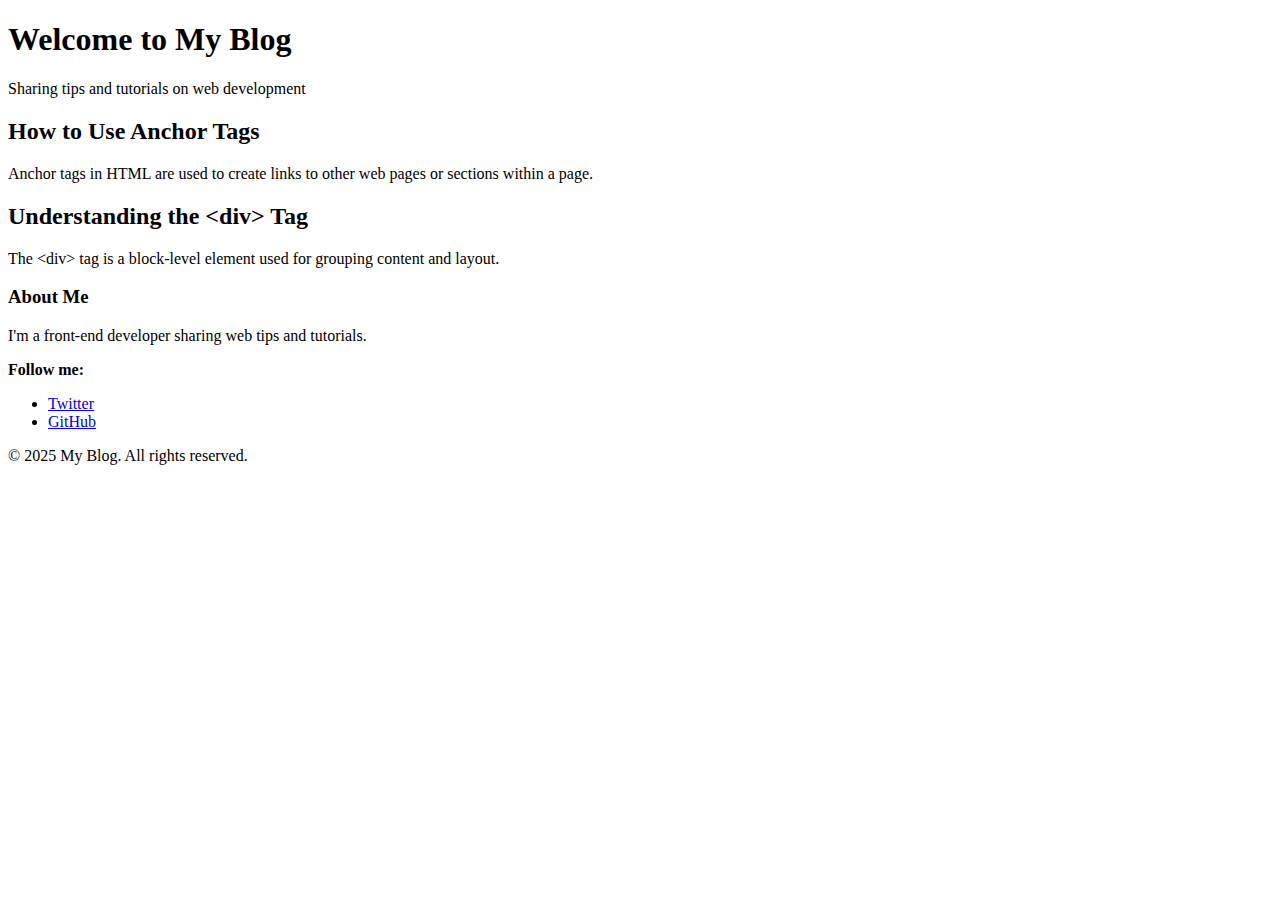
<file: article_aside_main.html>
<!DOCTYPE html>
<html lang="en">
<head>
  <meta charset="UTF-8">
  <title>My Blog</title>
</head>
<body>

  <header>
    <h1>Welcome to My Blog</h1>
    <p>Sharing tips and tutorials on web development</p>
  </header>

  <main>
    <!-- Section for blog posts -->
    <section>
      <article>
        <h2>How to Use Anchor Tags</h2>
        <p>Anchor tags in HTML are used to create links to other web pages or sections within a page.</p>
      </article>

      <article>
        <h2>Understanding the &lt;div&gt; Tag</h2>
        <p>The &lt;div&gt; tag is a block-level element used for grouping content and layout.</p>
      </article>
    </section>

    <!-- Sidebar or extra info -->
    <aside>
      <h3>About Me</h3>
      <p>I'm a front-end developer sharing web tips and tutorials.</p>
      <p><strong>Follow me:</strong></p>
      <ul>
        <li><a href="#">Twitter</a></li>
        <li><a href="#">GitHub</a></li>
      </ul>
    </aside>
  </main>

  <footer>
    <p>&copy; 2025 My Blog. All rights reserved.</p>
  </footer>

</body>
</html>
</file>
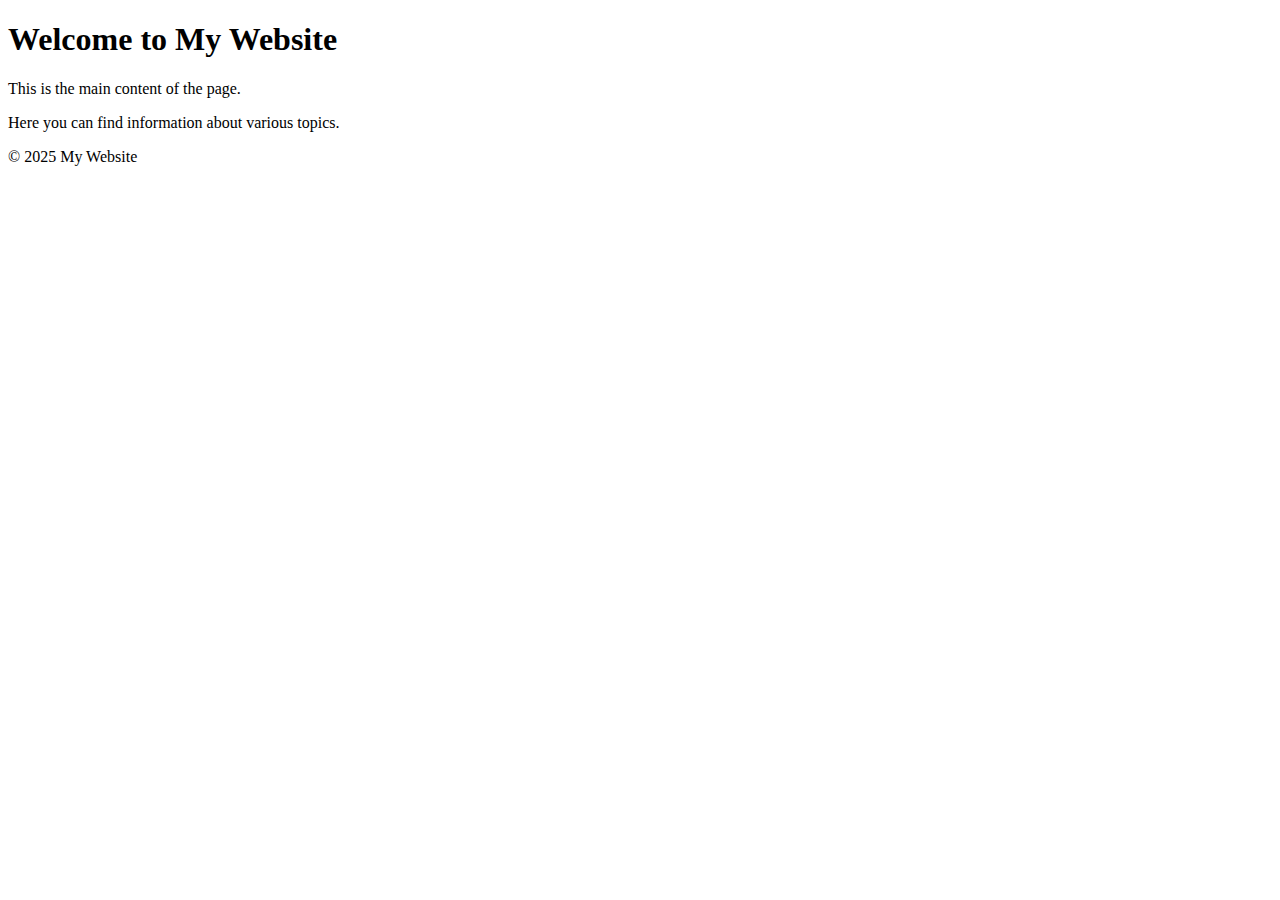
<file: div_tag.html>
<!DOCTYPE html>
<html lang="en">
<head>
    <meta charset="UTF-8">
    <meta name="viewport" content="width=device-width, initial-scale=1.0">
    <title>Div Tag Example</title>
</head>
<body>
    <div id="header" class="test">
        <h1>Welcome to My Website</h1>
    </div>

    <div id="main-content">
        <p>This is the main content of the page.</p>
        <p>Here you can find information about various topics.</p>
    </div>

    <div id="footer" class="test">
        <p>© 2025 My Website</p>
    </div>

    
</body>
</html>
</file>
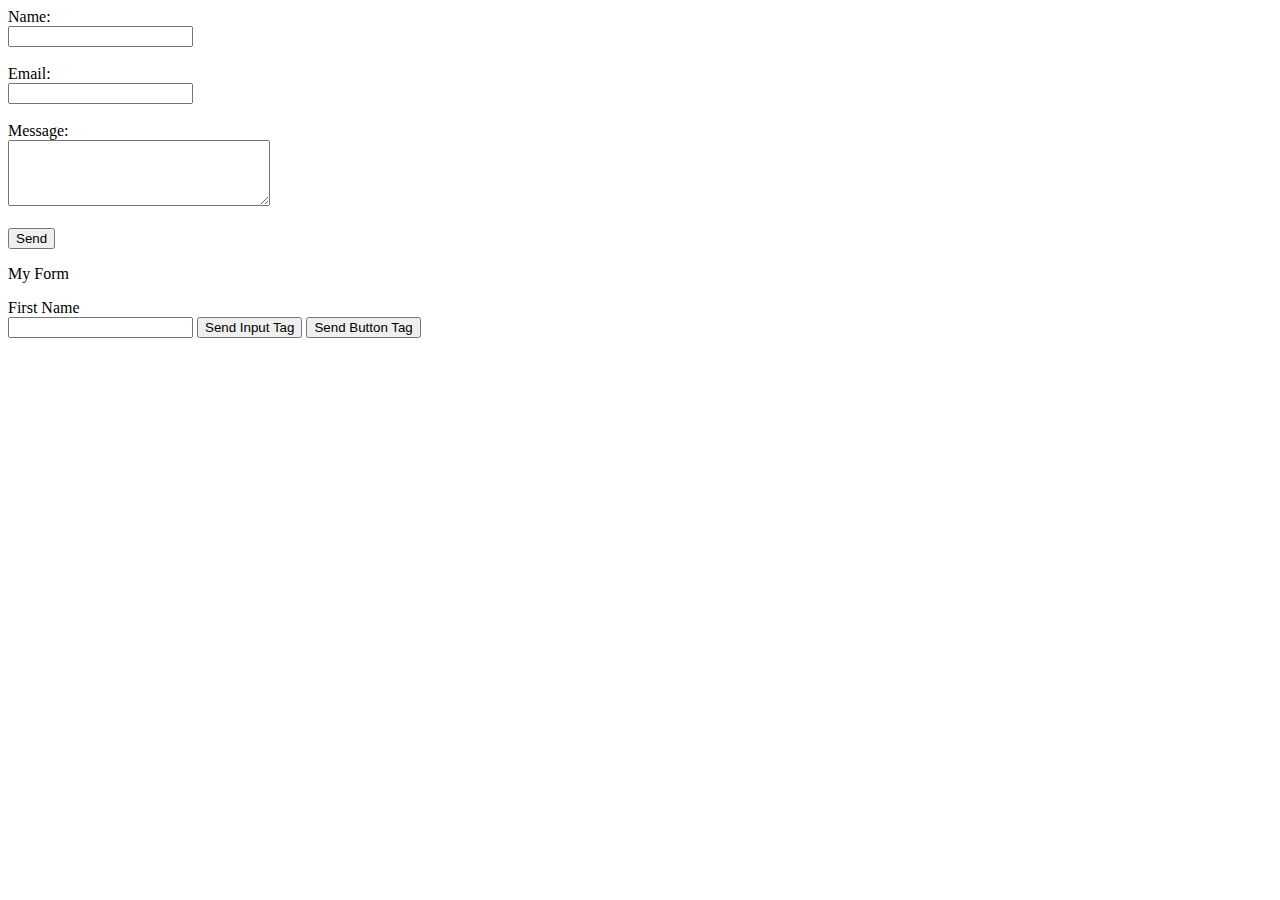
<file: forms.html>
<!DOCTYPE html>
<html lang="en">
<head>
    <meta charset="UTF-8">
    <meta name="viewport" content="width=device-width, initial-scale=1.0">
    <title>Forms</title>
</head>
<body>
    <form action="/myscript" method="post">
        <label for="name">Name:</label><br>
        <input type="text" id="name" name="name" required><br><br>
      
        <label for="email">Email:</label><br>
        <input type="email" id="email" name="email" required><br><br>
      
        <label for="message">Message:</label><br>
        <textarea id="message" name="message" rows="4" cols="30"></textarea><br><br>
      
        <input type="submit" value="Send">
      </form>




      <P>My Form</P>
      <form id="myform" action="/myscript" method="post">
        <label for="txtName">First Name</label></br>
        <input id="txtName" name="first_name" type="text"/>
      <input type="submit" value="Send Input Tag">
        <button id="btnSubmit2"  type="resetl" value="Send2" name="button_send">Send Button Tag</button>



      </form>
</body>
</html>
</file>
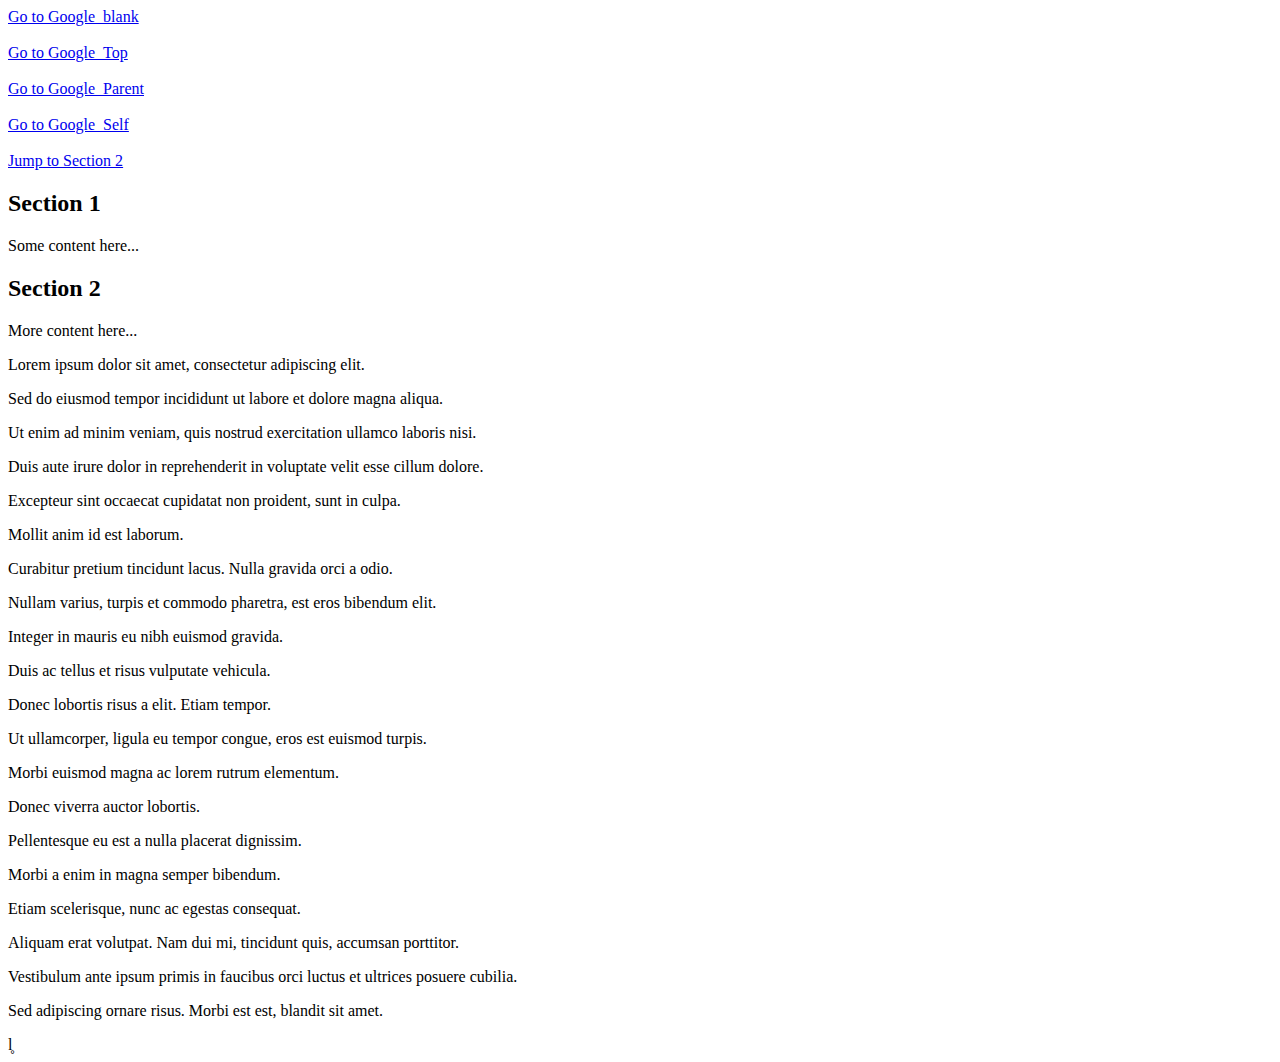
<file: hyperlinks_anchorlinks.html>
<!DOCTYPE html>
<html lang="en">
<head>
    <meta charset="UTF-8">
    <meta name="viewport" content="width=device-width, initial-scale=1.0">
    <title>Links and Navigationl̥</title>
</head>
<body>
    <a href="https://www.google.com/" target="_blank">Go to Google_blank</a><br><br>
    <a href="https://www.google.com/" target="_top">Go to Google_Top</a><br><br>
    <a href="https://www.google.com/" target="_parent">Go to Google_Parent</a><br><br>
    <a href="https://www.google.com/" target="_self">Go to Google_Self</a><br><br>






  <a href="#jump_here">Jump to Section 2</a>

  <h2 id="section1">Section 1</h2>
  <p>Some content here...</p>

  <h2 id="section2">Section 2</h2>
  <p>More content here...</p>
  <p>Lorem ipsum dolor sit amet, consectetur adipiscing elit.</p>
<p>Sed do eiusmod tempor incididunt ut labore et dolore magna aliqua.</p>
<p>Ut enim ad minim veniam, quis nostrud exercitation ullamco laboris nisi.</p>
<p>Duis aute irure dolor in reprehenderit in voluptate velit esse cillum dolore.</p>
<p>Excepteur sint occaecat cupidatat non proident, sunt in culpa.</p>
<p>Mollit anim id est laborum.</p>
<p>Curabitur pretium tincidunt lacus. Nulla gravida orci a odio.</p>
<p>Nullam varius, turpis et commodo pharetra, est eros bibendum elit.</p>
<p>Integer in mauris eu nibh euismod gravida.</p>
<p id="jump_here">Duis ac tellus et risus vulputate vehicula.</p>
<p>Donec lobortis risus a elit. Etiam tempor.</p>
<p>Ut ullamcorper, ligula eu tempor congue, eros est euismod turpis.</p>
<p>Morbi euismod magna ac lorem rutrum elementum.</p>
<p>Donec viverra auctor lobortis.</p>
<p>Pellentesque eu est a nulla placerat dignissim.</p>
<p>Morbi a enim in magna semper bibendum.</p>
<p>Etiam scelerisque, nunc ac egestas consequat.</p>
<p>Aliquam erat volutpat. Nam dui mi, tincidunt quis, accumsan porttitor.</p>
<p >Vestibulum ante ipsum primis in faucibus orci luctus et ultrices posuere cubilia.</p>
<p>Sed adipiscing ornare risus. Morbi est est, blandit sit amet.</p>

l̥
    
</body>
</html>
</file>
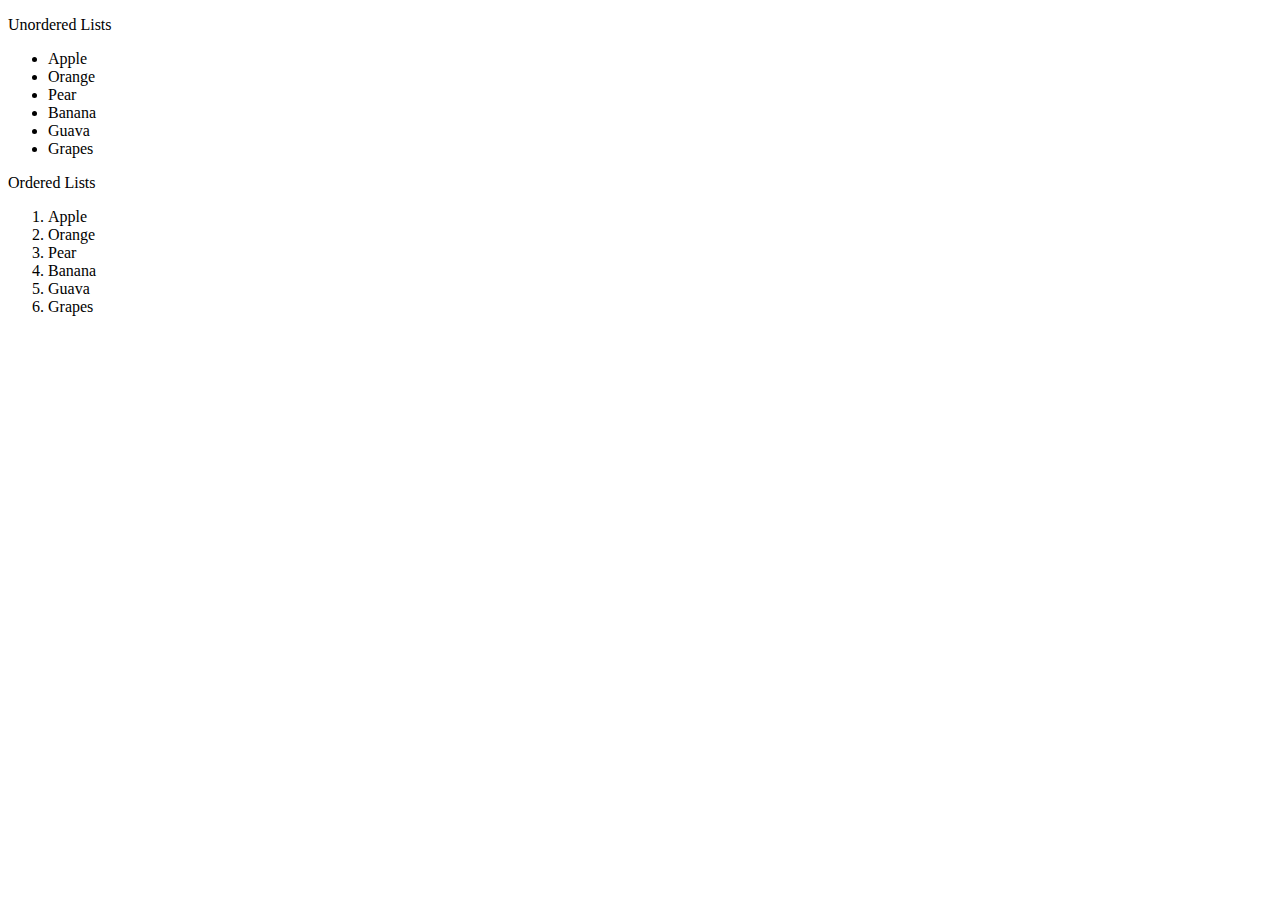
<file: lists.html>
<!DOCTYPE html>
<html lang="en">
<head>
    <meta charset="UTF-8">
    <meta name="viewport" content="width=device-width, initial-scale=1.0">
    <title>Lists</title>
</head>
<body>
    <p>Unordered Lists</p>
    <ul>
        <li>Apple</li>
        <li>Orange</li>
        <li>Pear</li>
        <li>Banana</li>
        <li>Guava</li>
        <li>Grapes</li>
    </ul>
     <p>Ordered Lists</p>
    <ol>
        <li>Apple</li>
        <li>Orange</li>
        <li>Pear</li>
        <li>Banana</li>
        <li>Guava</li>
        <li>Grapes</li>
    </ol>
</body>
</html>
</file>
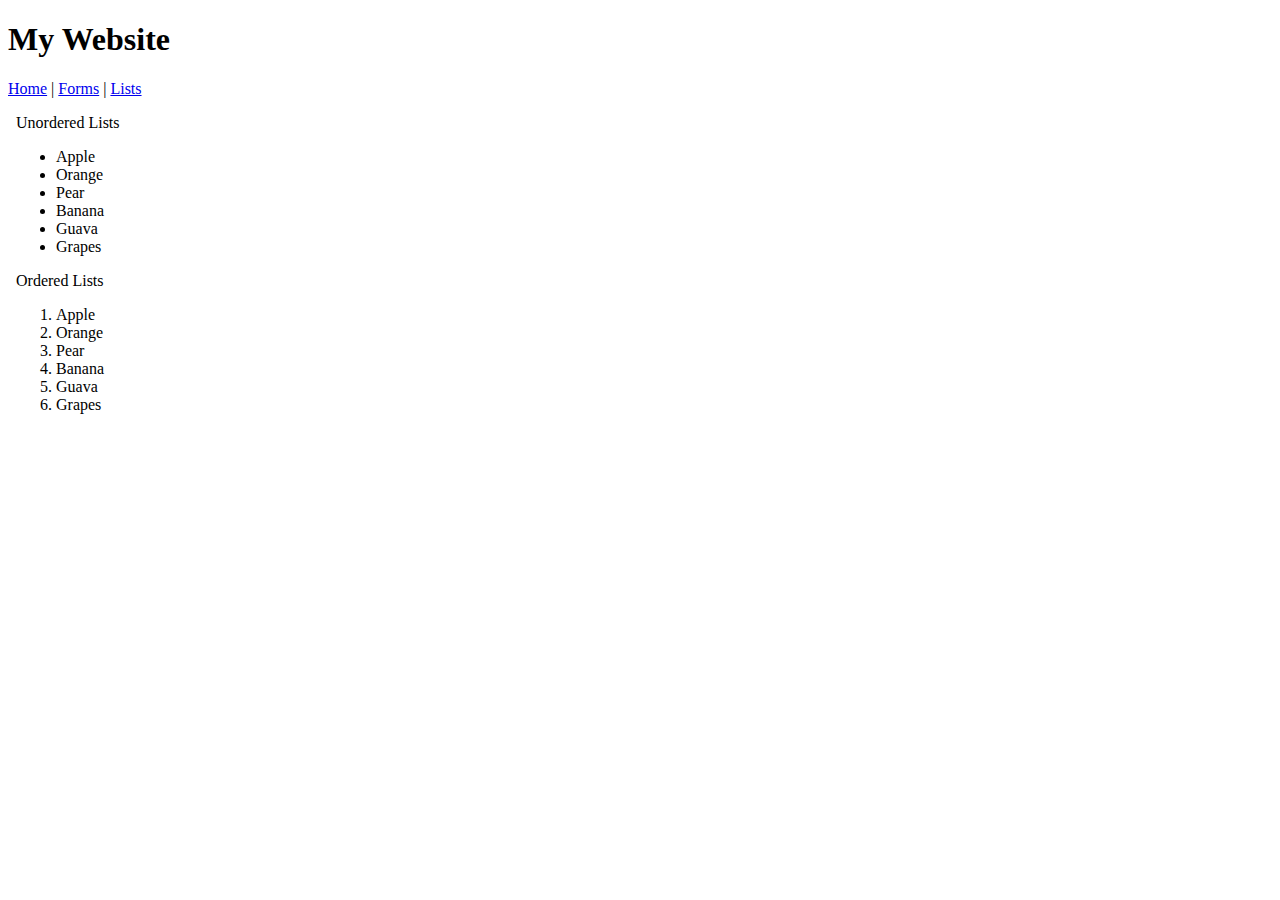
<file: navs.html>
<!DOCTYPE html>
<html lang="en">
<head>
    <meta charset="UTF-8">
    <meta name="viewport" content="width=device-width, initial-scale=1.0">
    <title>Navs</title>
</head>
<body>
   <header>
    <h1>My Website</h1>
    <nav>
      <a href="index.html">Home</a> |
      <a href="forms.html">Forms</a> |
      <a href="lists.html">Lists</a>
    </nav>
  </header>
  <iframe src="lists.html" width="100%" height="500" style="border: none;"></iframe>
</body>
</html>
</file>
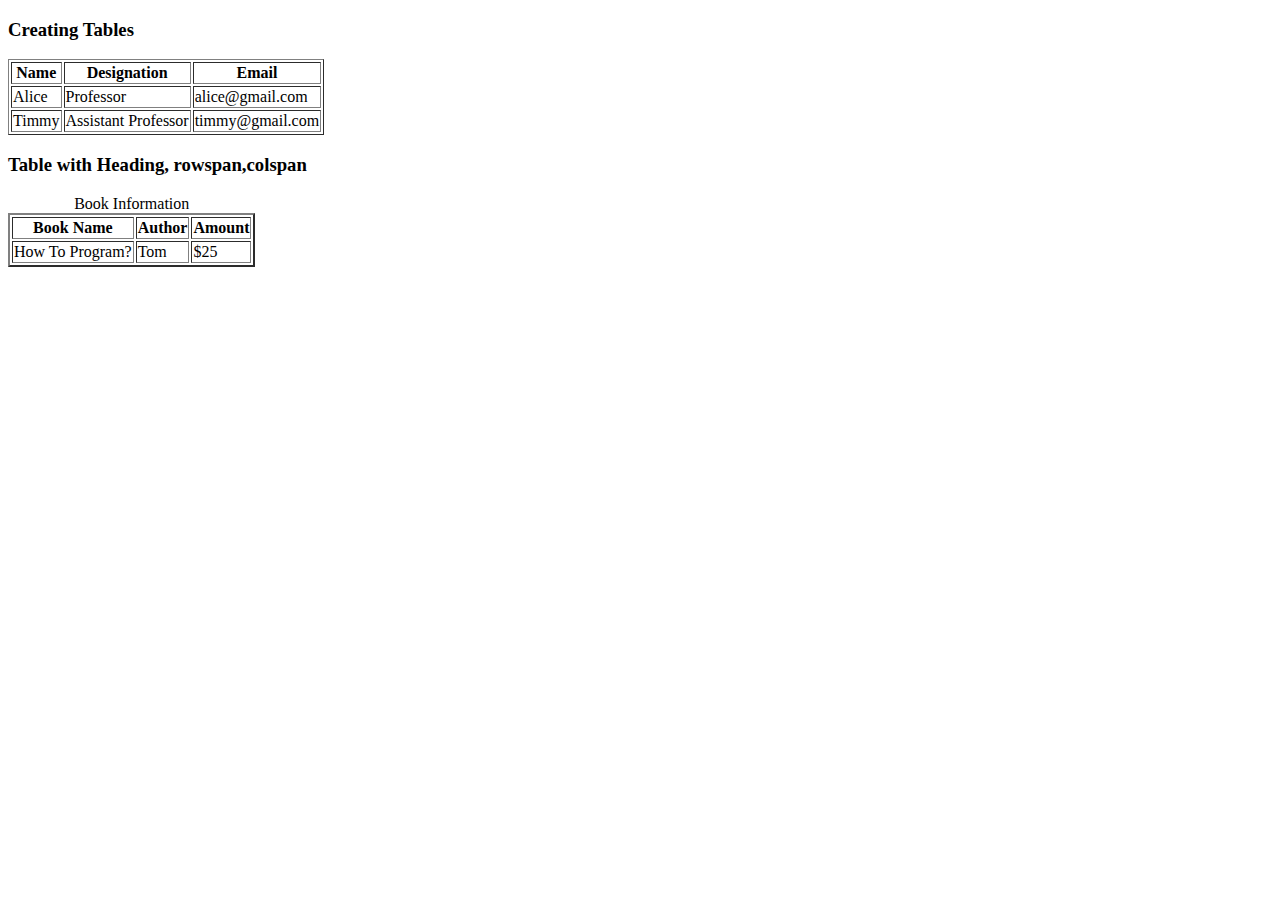
<file: tables.html>
<!DOCTYPE html>
<html lang="en">
<head>
    <meta charset="UTF-8">
    <meta name="viewport" content="width=device-width, initial-scale=1.0">
    <title>Tables Example</title>
</head>
<body>
    <h3>Creating Tables</h3>
    <table border="1">
        <tr>

            <th>Name</th>
            <th> Designation</th>
            <th>Email</th>
        </tr>
        <tr>
            <td>Alice</td>
            <td>Professor</td>
            <td>alice@gmail.com</td>
            
        </tr>
        <tr>
            <td>Timmy</td>
            <td>Assistant Professor</td>
            <td>timmy@gmail.com</td>
            
        </tr>
       
    </table>

    <h3>Table with Heading, rowspan,colspan</h3>

    <table border="2">
        <caption>Book Information</caption>
   <tr>
    <th >Book Name</th>
    <th >Author

       
           
       
    </th>
    
    <th>Amount</th>
   </tr>
   
   <tr>
    <td>How To Program?</td>
    <td>Tom</td>
    <td>$25</td>
    
 
   
    
   </tr>

    </table>

   
    
</body>
</html>
</file>
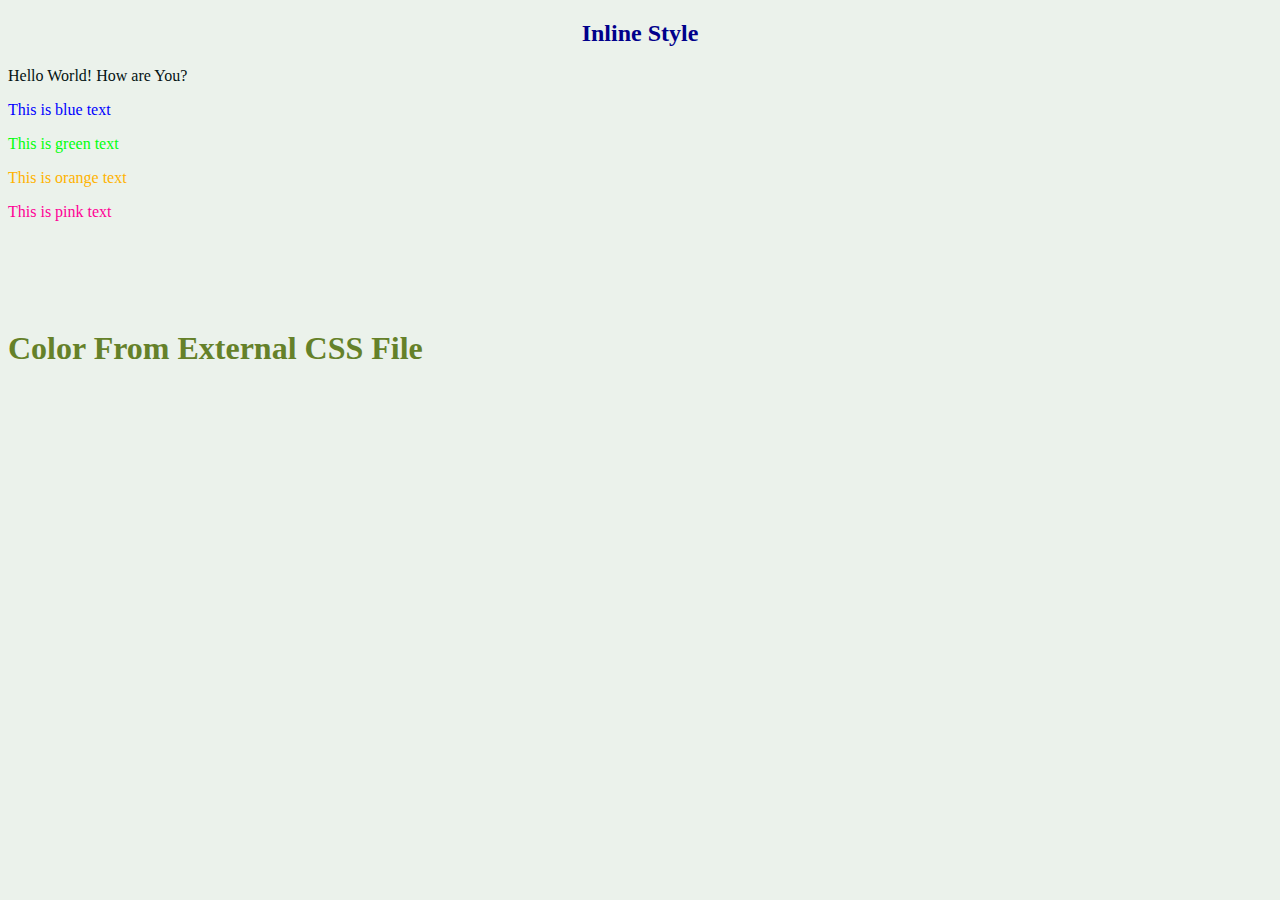
<file: Css_Practice/add_color.html>
<!DOCTYPE html>
<html lang="en">
<head>
    <meta charset="UTF-8">
    <meta name="viewport" content="width=device-width, initial-scale=1.0">
    <title>Css Colors to text</title>
    <style>
    body {
      background-color: #ebf2eb;
    }

    h2 {
      color: darkblue;
      text-align: center;
    }

   
  </style>
  <link rel="stylesheet" href="first_style.css">
</head>
 
<body>
    <h2>Inline Style</h2>
    <p style="color: rgb(4, 19, 19);">Hello World! How are You?</p>
    <p style="color: blue;">This is blue text</p>
    <p style="color: rgb(0, 255, 13);">This is green text</p>
    <p style="color: rgb(255, 179, 0);">This is orange text</p>
    <p style="color: rgb(255, 0, 149);">This is pink text</p>
<br/>
<br/>
<br/>
<br/>
 <h1>Color From External CSS File</h2>
</body>
</html>
</file>
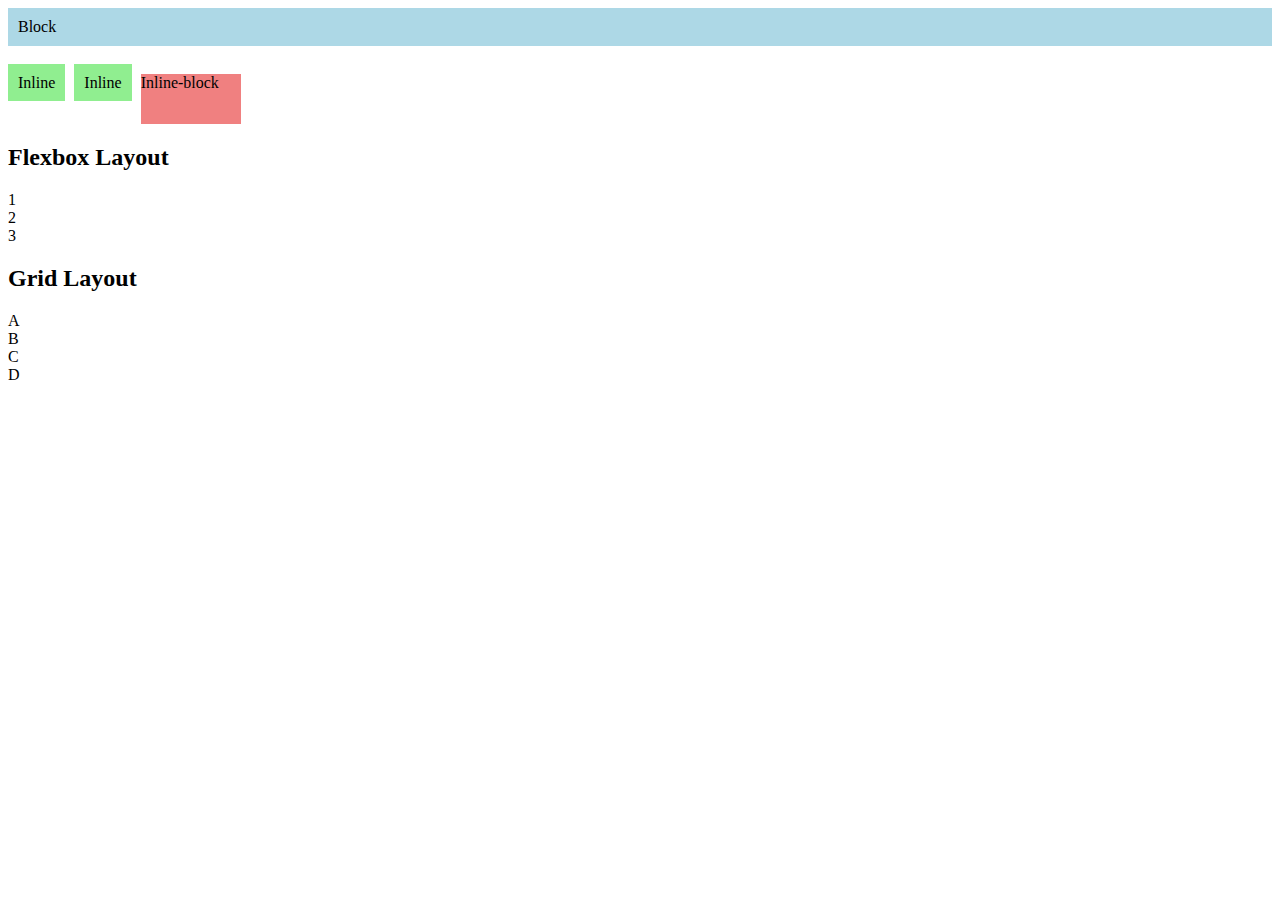
<file: Css_Practice/display_container.html>
<!DOCTYPE html>
<html lang="en">
<head>
    <meta charset="UTF-8">
    <meta name="viewport" content="width=device-width, initial-scale=1.0">
    <title>Display parameters</title>
    <link rel="stylesheet" href="display_styles.css">
     
</head>
<body>
    <div class="block_example">

        Block
    </div>
    <br/>
    <div class="inline-example">Inline</div>

       <div class="inline-example">Inline</div>
       <div class="inline-block-example">Inline-block</div>




<h2>Flexbox Layout</h2>
<div class="flex-container">
  <div class="flex-item">1</div>
  <div class="flex-item">2</div>
  <div class="flex-item">3</div>
</div>

<h2>Grid Layout</h2>
<div class="grid-container">
  <div class="grid-item">A</div>
  <div class="grid-item">B</div>
  <div class="grid-item">C</div>
  <div class="grid-item">D</div>
</div>
</body>
</html>
</file>
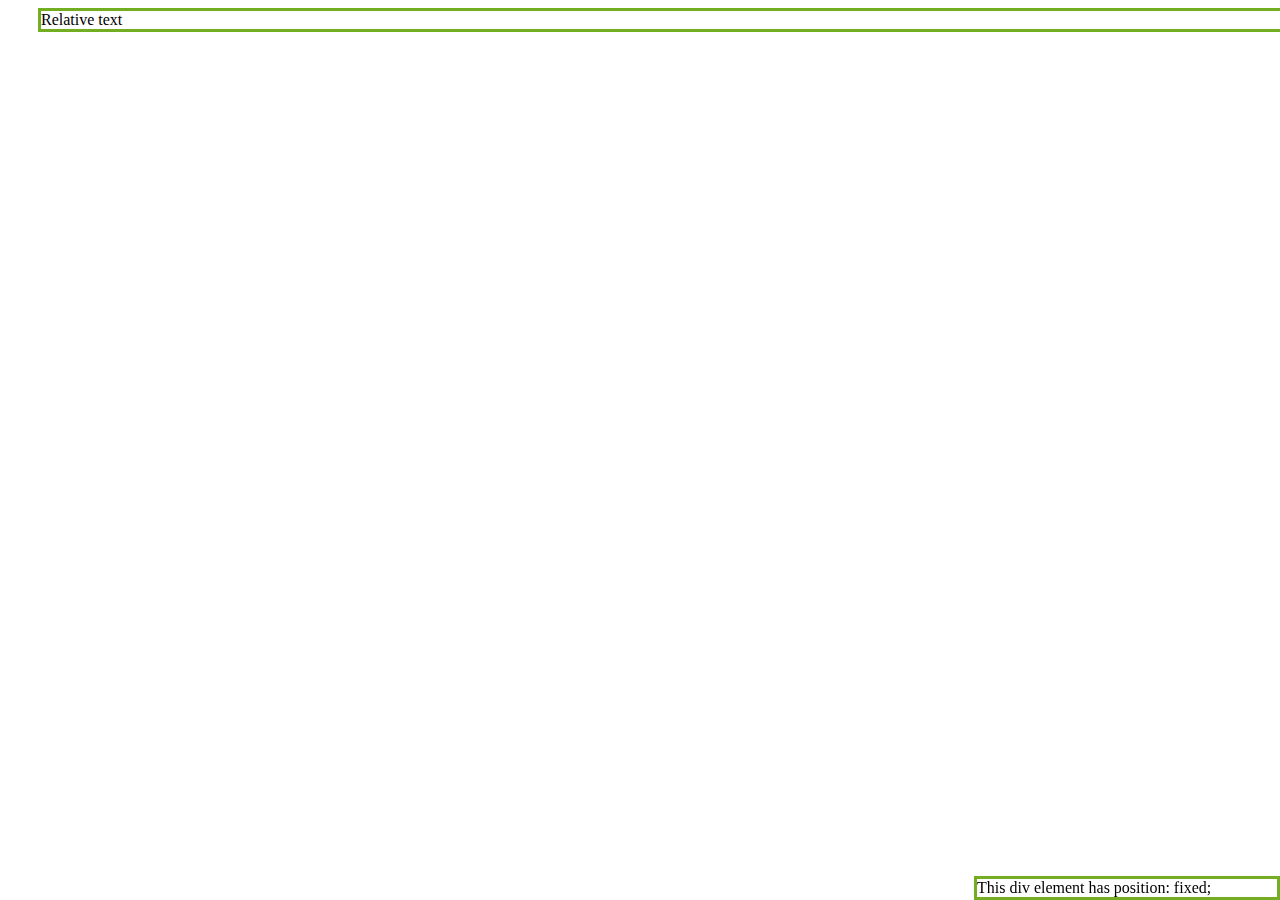
<file: Css_Practice/html_files/position_example.html>
<!DOCTYPE html>
<html lang="en">
<head>
    <meta charset="UTF-8">
    <meta name="viewport" content="width=device-width, initial-scale=1.0">
    <title>Position html</title>
    <link rel="stylesheet" href="../css_files/position_style.css">
</head>
<body>
    <div class="relative">
 Relative text
</div>

<div class="fixed">
This div element has position: fixed;
</div>
</body>
</html>
</file>
<file: Css_Practice/first_style.css>
h1{
    color:rgb(101, 129, 41);
}
</file>
<file: Css_Practice/display_styles.css>
.block_example{
    display: block;
    background-color: lightblue;
    padding: 10px;
    margin-bottom: 10px;
}

.inline-example {
  display: inline;
  background: lightgreen;
  padding: 10px;
   width: 100px;
  height: 150px;
  margin-right: 5px;
}
.inline-block-example {
  display: inline-block;
  background: lightcoral;
  width: 100px;
  height: 50px;
  margin-right: 5px;
}
</file>
<file: Css_Practice/css_files/position_style.css>
div.relative {
  position: relative;
  left: 30px;
  border: 3px solid #73AD21;
}

div.fixed {
  position: fixed;
  bottom: 0;
  right: 0;
  width: 300px;
  border: 3px solid #73AD21;
}
</file>
